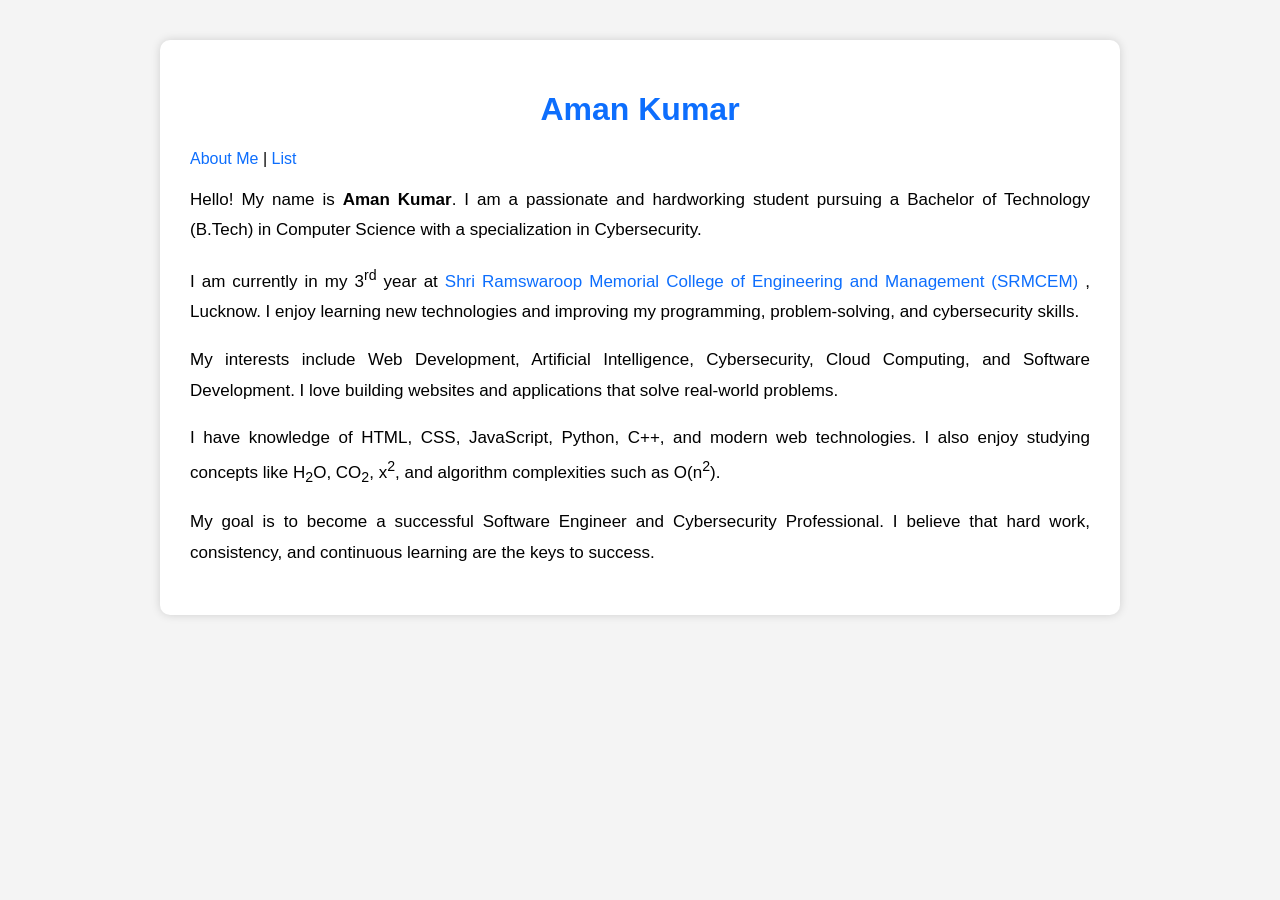
<file: index.html>
<!DOCTYPE html>
<html lang="en">
<head>
    <meta charset="UTF-8">
    <meta name="viewport" content="width=device-width, initial-scale=1.0">
    <title>Aman Kumar | About Me</title>

    <style>
        body{
            font-family: Arial, sans-serif;
            background:#f4f4f4;
            margin:40px;
        }

        .container{
            max-width:900px;
            margin:auto;
            background:#fff;
            padding:30px;
            border-radius:10px;
            box-shadow:0 0 10px rgba(0,0,0,0.15);
        }

        h1{
            text-align:center;
        }

        h1 a{
            text-decoration:none;
            color:#0d6efd;
        }

        h1 a:hover{
            text-decoration:underline;
        }

        p{
            text-align:justify;
            line-height:1.8;
            font-size:17px;
        }

        a{
            color:#0d6efd;
            text-decoration:none;
        }

        a:hover{
            text-decoration:underline;
        }
    </style>
</head>
<body>

<div class="container">

    
    <h1>
        <a href="about.html">Aman Kumar</a>
    </h1>
    

<a href="about.html">About Me</a> |

<a href="list.html">List</a>

    <p>
        Hello! My name is <strong>Aman Kumar</strong>. I am a passionate and hardworking
        student pursuing a Bachelor of Technology (B.Tech) in Computer Science with a
        specialization in Cybersecurity.
    </p>

    <p>
        I am currently in my 3<sup>rd</sup> year at
        <a href="https://srmcem.ac.in/" target="_blank">
            Shri Ramswaroop Memorial College of Engineering and Management (SRMCEM)
        </a>,
        Lucknow. I enjoy learning new technologies and improving my programming,
        problem-solving, and cybersecurity skills.
    </p>

    <p>
        My interests include Web Development, Artificial Intelligence, Cybersecurity,
        Cloud Computing, and Software Development. I love building websites and
        applications that solve real-world problems.
    </p>

    <p>
        I have knowledge of HTML, CSS, JavaScript, Python, C++, and modern web
        technologies. I also enjoy studying concepts like H<sub>2</sub>O,
        CO<sub>2</sub>, x<sup>2</sup>, and algorithm complexities such as O(n<sup>2</sup>).
    </p>

    <p>
        My goal is to become a successful Software Engineer and Cybersecurity
        Professional. I believe that hard work, consistency, and continuous learning
        are the keys to success.
    </p>

</div>

</body>
</html>
</file>
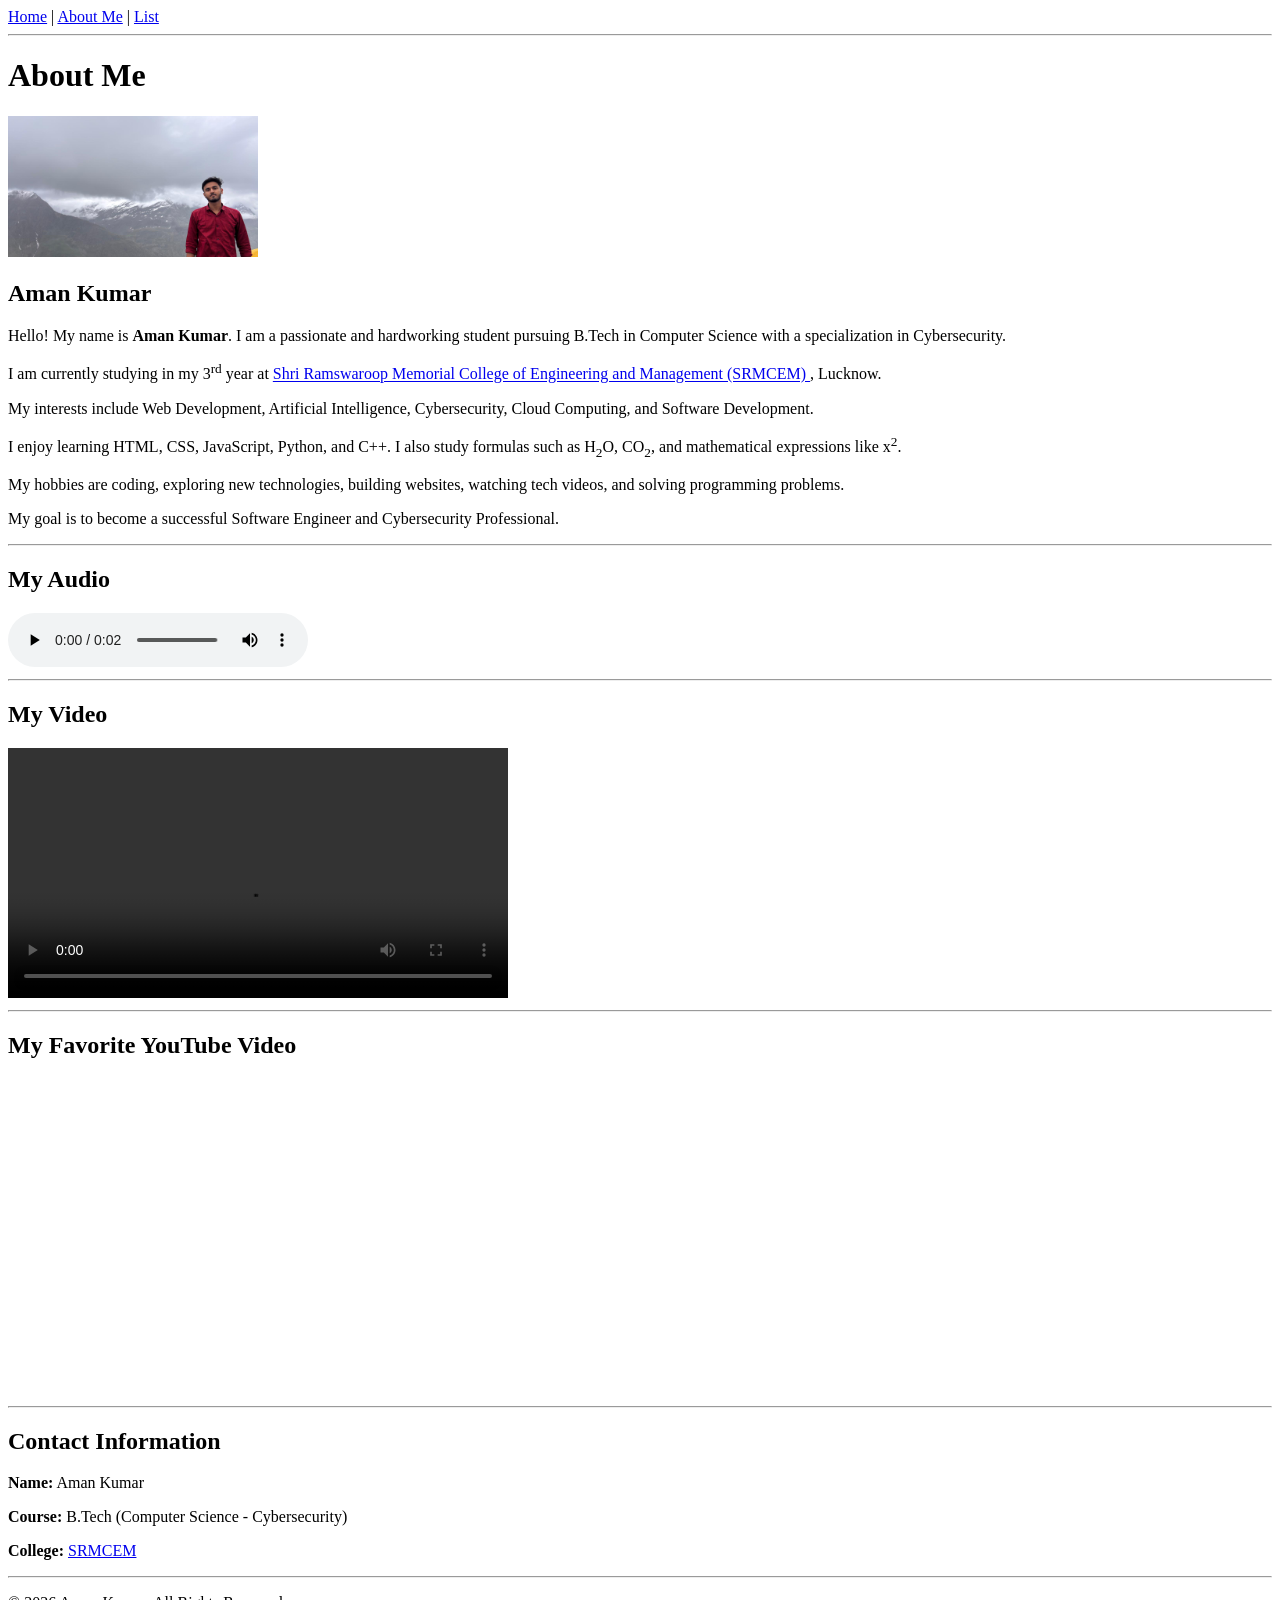
<file: about.html>
<!DOCTYPE html>
<html lang="en">
<head>
    <meta charset="UTF-8">
    <meta name="viewport" content="width=device-width, initial-scale=1.0">
    <title>About Me - Aman Kumar</title>
</head>
<body>

    <a href="index.html">Home</a> |

<a href="about.html">About Me</a> |

<a href="list.html">List</a>

    <hr>

    <h1>About Me</h1>

    <!-- Profile Image -->
    <img src="aman.jpeg" alt="Aman Kumar" width="250">

    <h2>Aman Kumar</h2>

    <p>
        Hello! My name is <b>Aman Kumar</b>. I am a passionate and hardworking
        student pursuing B.Tech in Computer Science with a specialization in
        Cybersecurity.
    </p>

    <p>
        I am currently studying in my 3<sup>rd</sup> year at
        <a href="https://srmcem.ac.in/" target="_blank">
            Shri Ramswaroop Memorial College of Engineering and Management (SRMCEM)
        </a>, Lucknow.
    </p>

    <p>
        My interests include Web Development, Artificial Intelligence,
        Cybersecurity, Cloud Computing, and Software Development.
    </p>

    <p>
        I enjoy learning HTML, CSS, JavaScript, Python, and C++.
        I also study formulas such as H<sub>2</sub>O, CO<sub>2</sub>,
        and mathematical expressions like x<sup>2</sup>.
    </p>

    <p>
        My hobbies are coding, exploring new technologies, building websites,
        watching tech videos, and solving programming problems.
    </p>

    <p>
        My goal is to become a successful Software Engineer and Cybersecurity
        Professional.
    </p>

    <hr>

    <h2>My Audio</h2>

    <audio controls>
        <source src="ive-got-this-faaaaaaaaahhhhh.mp3" type="audio/mpeg">
        Your browser does not support the audio element.
    </audio>

    <hr>

    <h2>My Video</h2>

    <video width="500" controls>
        <source src="WhatsApp Video 2026-07-02 at 12.06.23.mp4" type="video/mp4">
        Your browser does not support the video tag.
    </video>

    <hr>

    <h2>My Favorite YouTube Video</h2>

   <iframe width="560" height="315"
src="https://www.youtube.com/embed/qz0aGYrrlhU"
title="YouTube video player"
frameborder="0"
allow="accelerometer; autoplay; clipboard-write; encrypted-media; gyroscope; picture-in-picture; web-share"
allowfullscreen>
</iframe>

    <hr>

    <h2>Contact Information</h2>

    <p><b>Name:</b> Aman Kumar</p>
    <p><b>Course:</b> B.Tech (Computer Science - Cybersecurity)</p>
    <p>
        <b>College:</b>
        <a href="https://srmcem.ac.in/" target="_blank">SRMCEM</a>
    </p>

    <hr>

    <p>&copy; 2026 Aman Kumar. All Rights Reserved.</p>

</body>
</html>
</file>
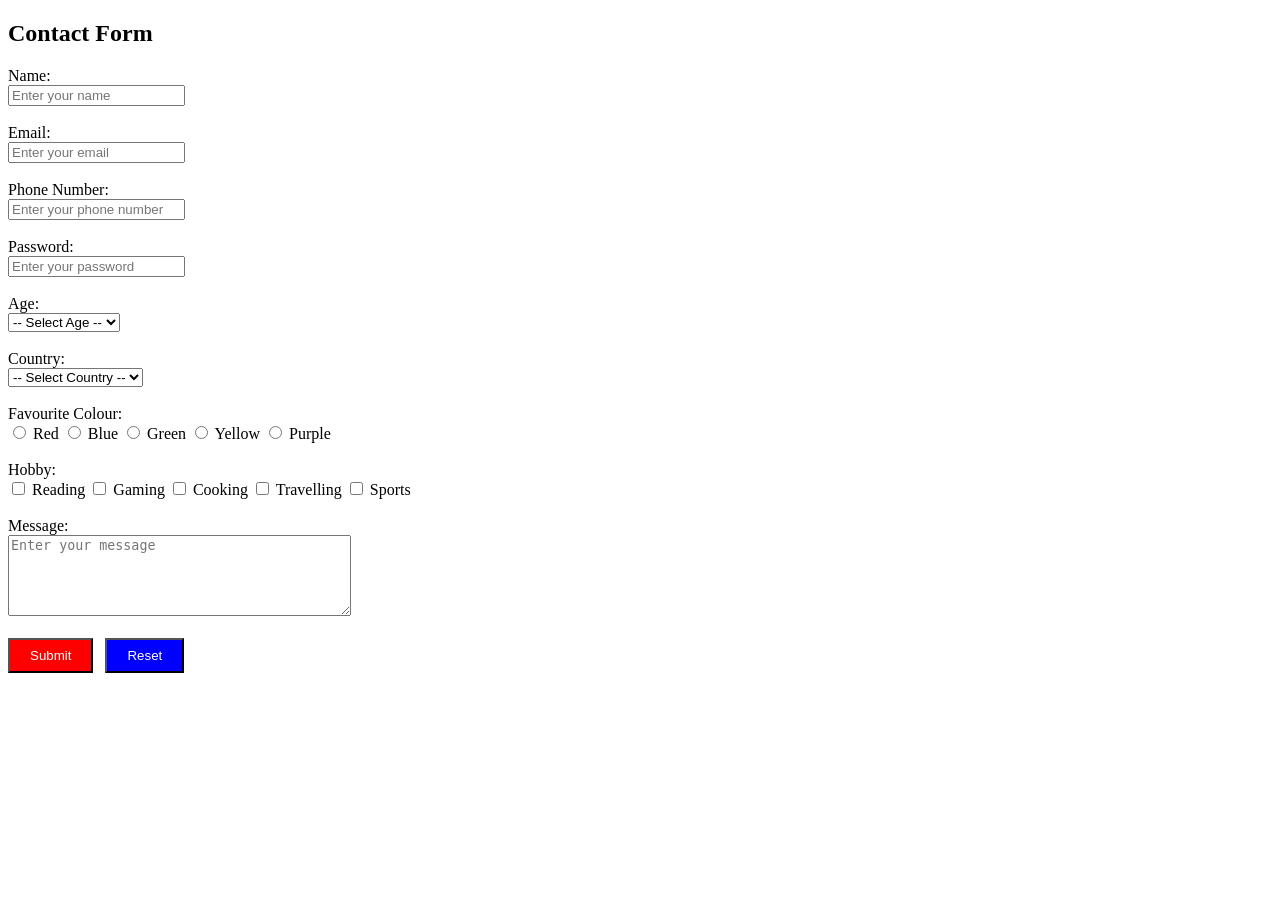
<file: form.html>
<!DOCTYPE html>
<html lang="en">
<head>
  <meta charset="UTF-8">
  <meta name="viewport" content="width=device-width, initial-scale=1.0">
  <title>Contact Form</title>
</head>
<body>

  <h2>Contact Form</h2>

  <form>

    <label for="name">Name:</label><br>
    <input type="text" id="name" name="name" placeholder="Enter your name"><br><br>

    <label for="email">Email:</label><br>
    <input type="email" id="email" name="email" placeholder="Enter your email"><br><br>

    <label for="number">Phone Number:</label><br>
    <input type="tel" id="number" name="number" placeholder="Enter your phone number"><br><br>

    <label for="password">Password:</label><br>
    <input type="password" id="password" name="password" placeholder="Enter your password"><br><br>

    <label for="age">Age:</label><br>
    <select id="age" name="age">
      <option value="">-- Select Age --</option>
      <option value="under_18">Under 18</option>
      <option value="18_24">18 - 24</option>
      <option value="25_34">25 - 34</option>
      <option value="35_44">35 - 44</option>
      <option value="45_54">45 - 54</option>
      <option value="55_64">55 - 64</option>
      <option value="65_plus">65+</option>
    </select><br><br>

    <label for="country">Country:</label><br>
    <select id="country" name="country">
      <option value="">-- Select Country --</option>
      <option value="india">India</option>
      <option value="pakistan">Pakistan</option>
      <option value="usa">United States</option>
      <option value="uk">United Kingdom</option>
      <option value="canada">Canada</option>
      <option value="australia">Australia</option>
      <option value="germany">Germany</option>
      <option value="france">France</option>
      <option value="uae">UAE</option>
      <option value="china">China</option>
    </select><br><br>

    <label>Favourite Colour:</label><br>
    <input type="radio" id="red" name="fav_colour" value="red">
    <label for="red">Red</label>
    <input type="radio" id="blue" name="fav_colour" value="blue">
    <label for="blue">Blue</label>
    <input type="radio" id="green" name="fav_colour" value="green">
    <label for="green">Green</label>
    <input type="radio" id="yellow" name="fav_colour" value="yellow">
    <label for="yellow">Yellow</label>
    <input type="radio" id="purple" name="fav_colour" value="purple">
    <label for="purple">Purple</label><br><br>

    <label>Hobby:</label><br>
    <input type="checkbox" id="reading" name="hobby" value="reading">
    <label for="reading">Reading</label>
    <input type="checkbox" id="gaming" name="hobby" value="gaming">
    <label for="gaming">Gaming</label>
    <input type="checkbox" id="cooking" name="hobby" value="cooking">
    <label for="cooking">Cooking</label>
    <input type="checkbox" id="travelling" name="hobby" value="travelling">
    <label for="travelling">Travelling</label>
    <input type="checkbox" id="sports" name="hobby" value="sports">
    <label for="sports">Sports</label><br><br>

    <label for="message">Message:</label><br>
    <textarea id="message" name="message" rows="5" cols="40" placeholder="Enter your message"></textarea><br><br>

    <button type="submit" style="background-color: red; color: white; padding: 8px 20px;">Submit</button>
    &nbsp;
    <button type="reset" style="background-color: blue; color: white; padding: 8px 20px;">Reset</button>

  </form>

</body>
</html>
</file>
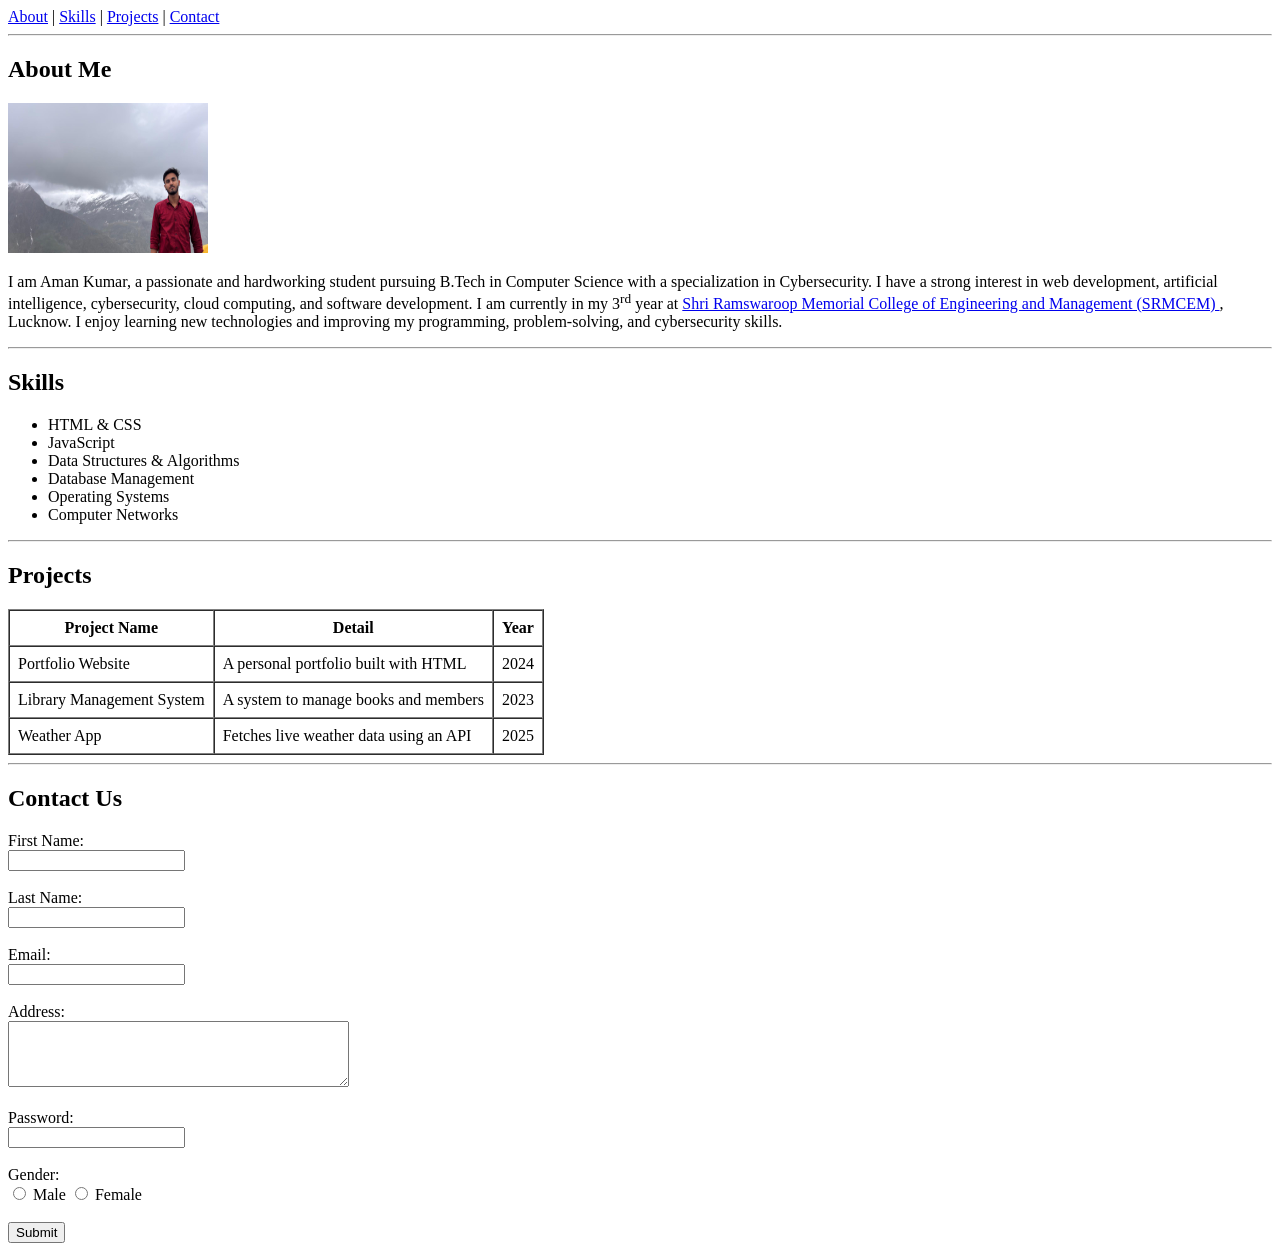
<file: index2.html>
<!DOCTYPE html>
<html lang="en">
<head>
    <meta charset="UTF-8">
    <meta name="viewport" content="width=device-width, initial-scale=1.0">
    <title>My Portfolio</title>
</head>
<body>

   
    <nav>
        <a href="#about">About</a> |
        <a href="#skills">Skills</a> |
        <a href="#projects">Projects</a> |
        <a href="#contact">Contact</a>
    </nav>

    <hr>

    
    <section id="about">
        <h2>About Me</h2>
        <img src="aman.jpeg" alt="My Portrait" width="200" height="150">
        <p>I am Aman Kumar, a passionate and hardworking student pursuing B.Tech in Computer Science with a specialization in Cybersecurity. I have a strong interest in web development, artificial intelligence, cybersecurity, cloud computing, and software development.
        I am currently in my 3<sup>rd</sup> year at
        <a href="https://srmcem.ac.in/" target="_blank">
            Shri Ramswaroop Memorial College of Engineering and Management (SRMCEM)
        </a>,
        Lucknow. I enjoy learning new technologies and improving my programming,
        problem-solving, and cybersecurity skills.
    </p>
    </section>

    <hr>

   
    <section id="skills">
        <h2>Skills</h2>
        <ul>
            <li>HTML & CSS</li>
            <li>JavaScript</li>
            <li>Data Structures & Algorithms</li>
            <li>Database Management</li>
            <li>Operating Systems</li>
            <li>Computer Networks</li>
        </ul>
    </section>

    <hr>

    <section id="projects">
        <h2>Projects</h2>
        <table border="1" cellpadding="8" cellspacing="0">
            <thead>
                <tr>
                    <th>Project Name</th>
                    <th>Detail</th>
                    <th>Year</th>
                </tr>
            </thead>
            <tbody>
                <tr>
                    <td>Portfolio Website</td>
                    <td>A personal portfolio built with HTML</td>
                    <td>2024</td>
                </tr>
                <tr>
                    <td>Library Management System</td>
                    <td>A system to manage books and members</td>
                    <td>2023</td>
                </tr>
                <tr>
                    <td>Weather App</td>
                    <td>Fetches live weather data using an API</td>
                    <td>2025</td>
                </tr>
            </tbody>
        </table>
    </section>

    <hr>

   
    <section id="contact">
        <h2>Contact Us</h2>
        <form action="#" method="post">

            <label for="firstname">First Name:</label><br>
            <input type="text" id="firstname" name="firstname" required><br><br>

            <label for="lastname">Last Name:</label><br>
            <input type="text" id="lastname" name="lastname" required><br><br>

            <label for="email">Email:</label><br>
            <input type="email" id="email" name="email" required><br><br>

            <label for="address">Address:</label><br>
            <textarea id="address" name="address" rows="4" cols="40"></textarea><br><br>

            <label for="password">Password:</label><br>
            <input type="password" id="password" name="password" required><br><br>

            <label>Gender:</label><br>
            <input type="radio" id="male" name="gender" value="male">
            <label for="male">Male</label>
            <input type="radio" id="female" name="gender" value="female">
            <label for="female">Female</label><br><br>

            <input type="submit" value="Submit">

        </form>
    </section>

</body>
</html>
</file>
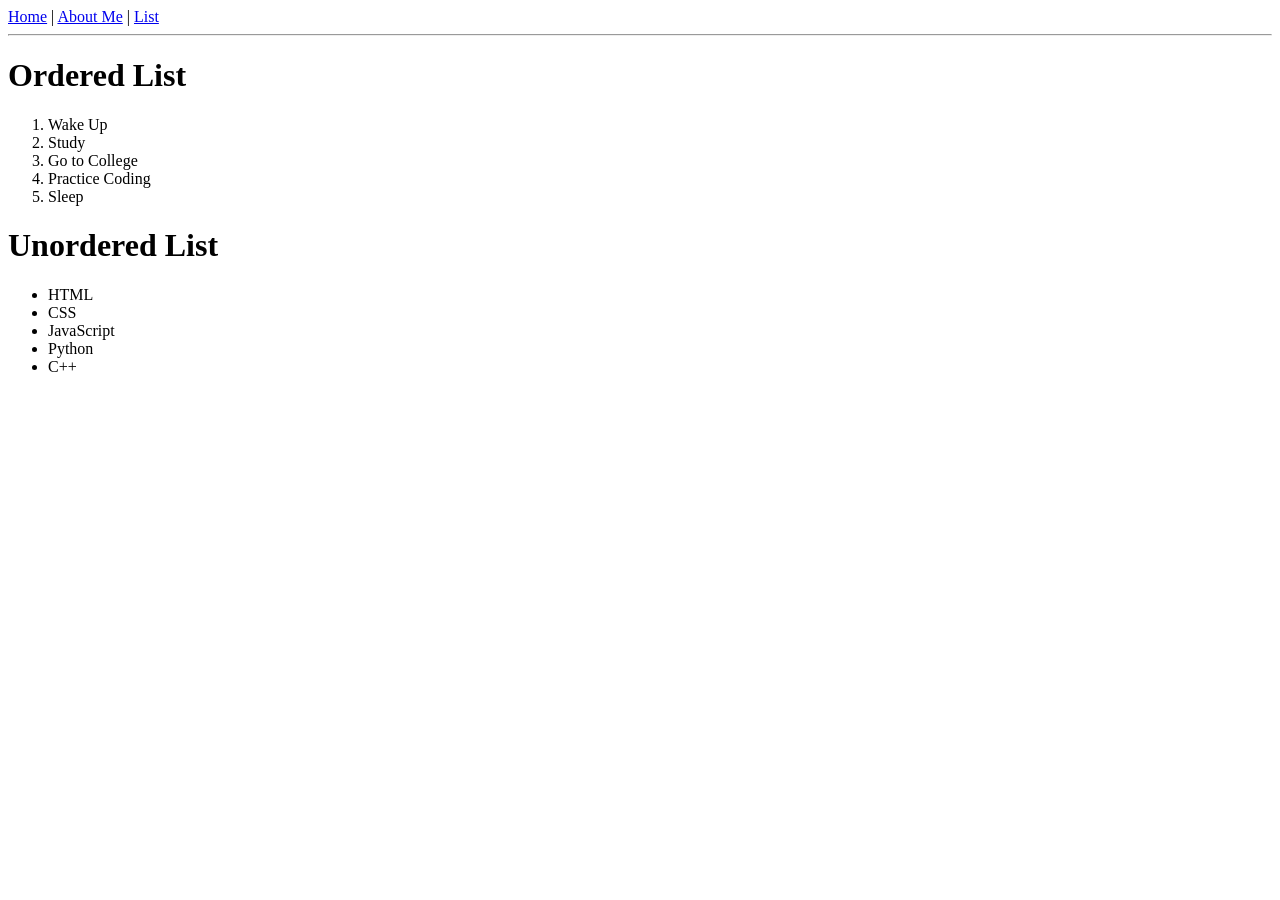
<file: list.html>
<!DOCTYPE html>
<html>
<head>
    <title>List</title>
</head>
<body>

<a href="index.html">Home</a> |
<a href="about.html">About Me</a> |
<a href="list.html">List</a>

<hr>

<h1>Ordered List</h1>

<ol>
    <li>Wake Up</li>
    <li>Study</li>
    <li>Go to College</li>
    <li>Practice Coding</li>
    <li>Sleep</li>
</ol>

<h1>Unordered List</h1>

<ul>
    <li>HTML</li>
    <li>CSS</li>
    <li>JavaScript</li>
    <li>Python</li>
    <li>C++</li>
</ul>

</body>
</html>
</file>
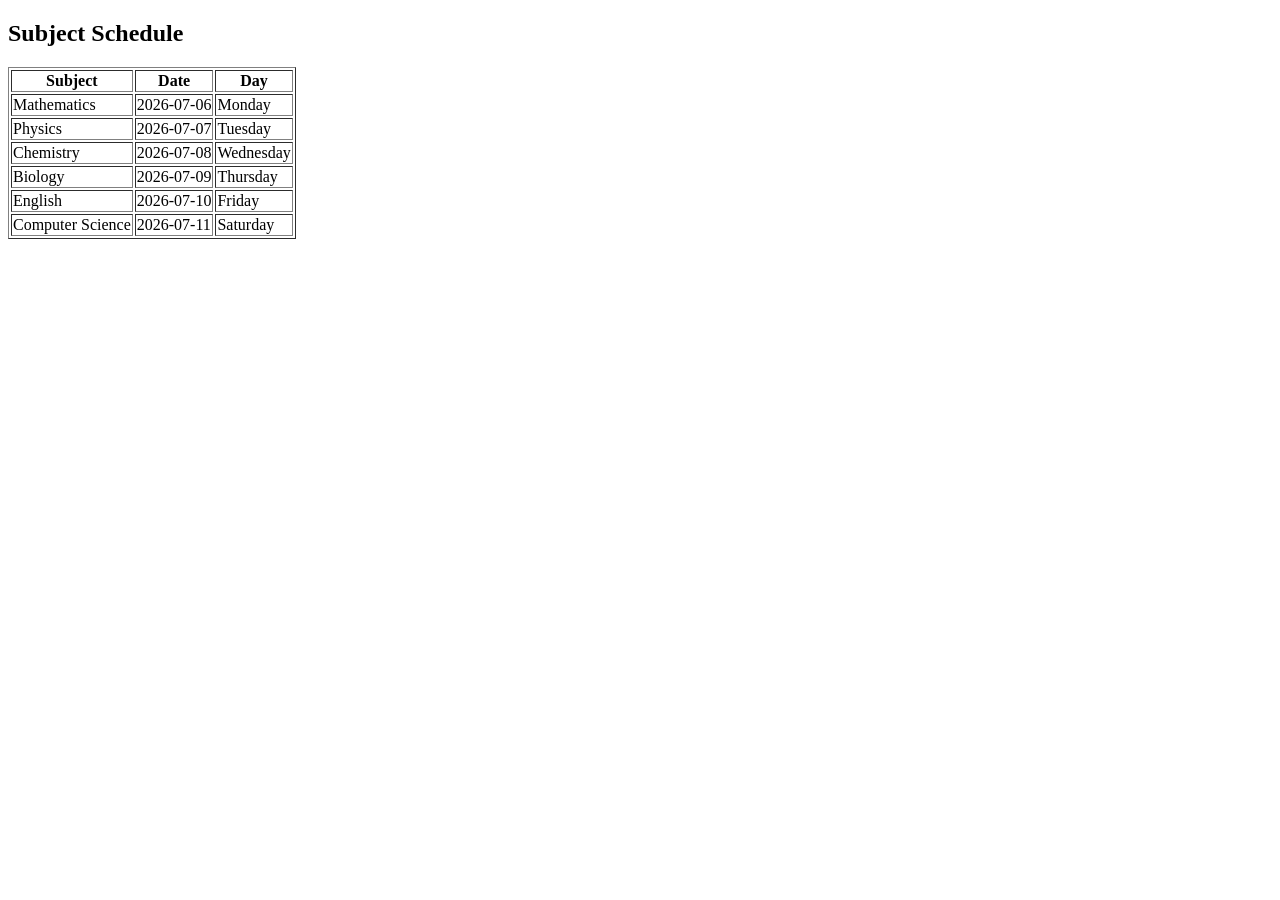
<file: table.html>
<!DOCTYPE html>
<html lang="en">
<head>
  <meta charset="UTF-8">
  <meta name="viewport" content="width=device-width, initial-scale=1.0">
  <title>Subject Schedule Table</title>
</head>
<body>

  <h2>Subject Schedule</h2>

  <table border="1">
    <thead>
      <tr>
        <th>Subject</th>
        <th>Date</th>
        <th>Day</th>
        
      </tr>
    </thead>
    <tbody>
      <tr>
        <td>Mathematics</td>
        <td>2026-07-06</td>
        <td>Monday</td>
        
      </tr>
      <tr>
        <td>Physics</td>
        <td>2026-07-07</td>
        <td>Tuesday</td>
        
      </tr>
      <tr>
        <td>Chemistry</td>
        <td>2026-07-08</td>
        <td>Wednesday</td>
        
      </tr>
      <tr>
        <td>Biology</td>
        <td>2026-07-09</td>
        <td>Thursday</td>
        
      </tr>
      <tr>
        <td>English</td>
        <td>2026-07-10</td>
        <td>Friday</td>
        
      </tr>
      <tr>
        <td>Computer Science</td>
        <td>2026-07-11</td>
        <td>Saturday</td>
        
      </tr>
    </tbody>
  </table>

</body>
</html>
</file>
